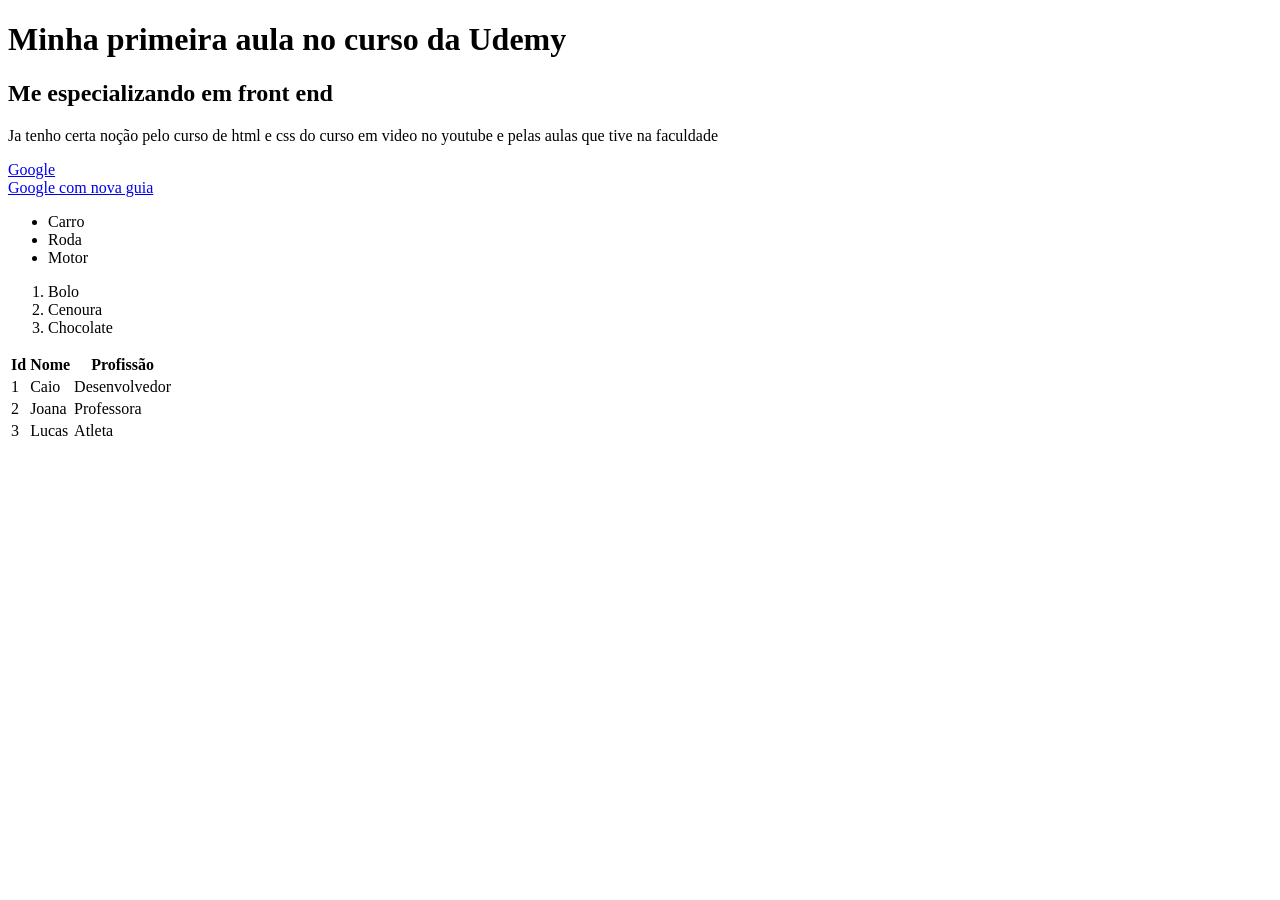
<file: Udemy - Front End/HTML5 E CSS3/Aula 1/index.html>
<!DOCTYPE html>
<html lang="pt-br">
<head>
    <meta charset="UTF-8">
    <meta name="viewport" content="width=device-width, initial-scale=1.0">
    <title>Primeira Aula</title>
    <link rel="stylesheet" href="style.css">
</head>
<body>
    <h1>Minha primeira aula no curso da Udemy</h1>
        <h2>Me especializando em front end</h2>
        <!--Comentario-->
            <p>Ja tenho certa noção pelo curso de html e css do curso em video no youtube e pelas aulas que tive na faculdade</p>
            <a href="https://www.google.com">Google</a>
            <br>
            <!--Link com uma nova guia-->
            <a href="https://www.google.com" target="_blank">Google com nova guia</a>
        <div>
            <ul>
                <li>Carro</li>
                <li>Roda</li>
                <li>Motor</li>
            </ul>
        </div>
        
        <div>
            <ol>
                <li>Bolo</li>
                <li>Cenoura</li>
                <li>Chocolate</li>
            </ol>
        </div>

        <div>
            <table>
                <tr>
                    <th>Id</th>
                    <th>Nome</th>
                    <th>Profissão</th>
                </tr>
                <tr>
                    <td>1</td>
                    <td>Caio</td>
                    <td>Desenvolvedor</td>
                </tr>
                <tr>
                    <td>2</td>
                    <td>Joana</td>
                    <td>Professora</td>
                </tr>
                <tr>
                    <td>3</td>
                    <td>Lucas</td>
                    <td>Atleta</td>
                </tr>
            </table>
        </div>

        </body>
</html>
</file>
<file: Udemy - Front End/HTML5 E CSS3/Aula 1/style.css>

</file>
